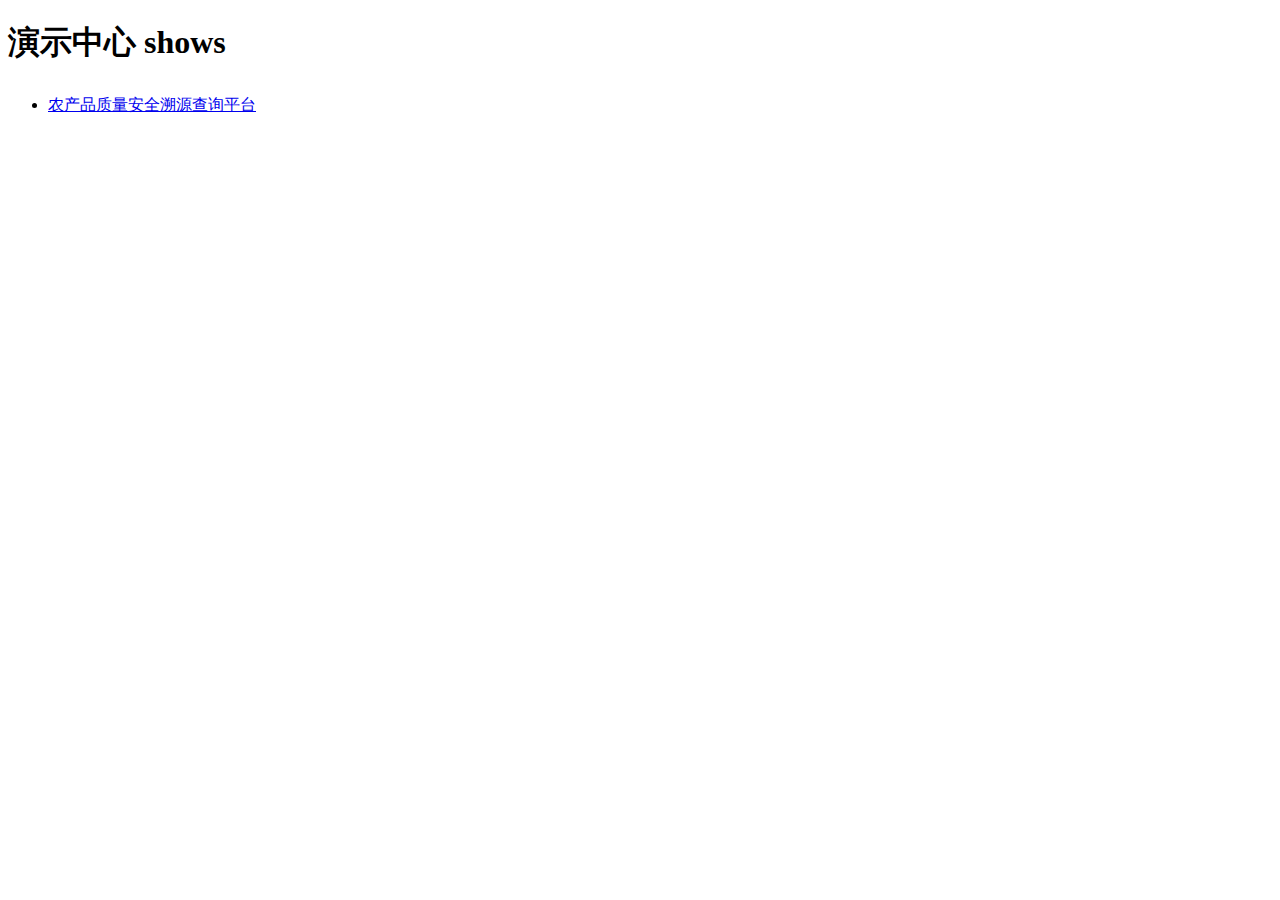
<file: index.html>
<!DOCTYPE html>
<html>
<head>
    <meta http-equiv="Content-Type" content="text/html; charset=utf-8">
    <title>演示中心</title>
    <style type="text/css">
    li{padding: 8px 0;}
    </style>
</head>
<body>
  <h1>演示中心 shows</h1>
<ul>
  <li><a href="http://lsyoo.com/products">农产品质量安全溯源查询平台</a></li>
</ul>

<!-- commits -->
<div id="disqus_thread"></div>
<script type="text/javascript">
    /* * * CONFIGURATION VARIABLES: EDIT BEFORE PASTING INTO YOUR WEBPAGE * * */
    var disqus_shortname = 'lsyoo'; // required: replace example with your forum shortname

    /* * * DON'T EDIT BELOW THIS LINE * * */
    (function() {
        var dsq = document.createElement('script'); dsq.type = 'text/javascript'; dsq.async = true;
        dsq.src = '//' + disqus_shortname + '.disqus.com/embed.js';
        (document.getElementsByTagName('head')[0] || document.getElementsByTagName('body')[0]).appendChild(dsq);
    })();
</script>

</body>
</html>
</file>
